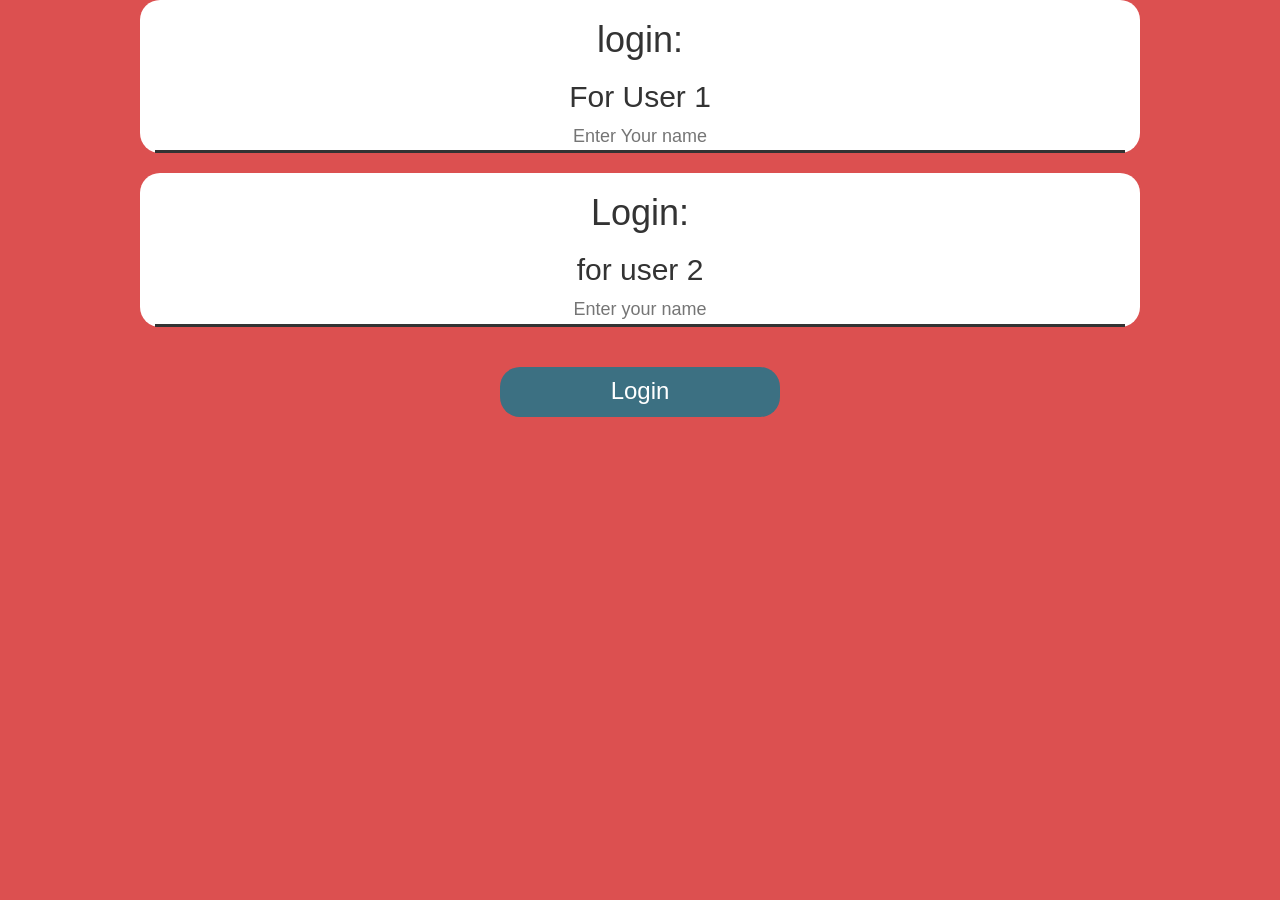
<file: index.html>
<html>
    <head>
        <script src="https://ajax.googleapis.com/ajax/libs/jquery/3.4.1/jquery.min.js"></script>
        <script src="https://maxcdn.bootstrapcdn.com/bootstrap/3.4.0/js/bootstrap.min.js"></script>
        <link rel="stylesheet" href="https://maxcdn.bootstrapcdn.com/bootstrap/3.4.0/css/bootstrap.min.css">
        <link rel = "stylesheet" href="style.css ">
        </head>
    <body>
        <center>
        <div class="container">
            <h1>login:</h1>
            <h2>For User 1</h2>
            <input type="text" placeholder="Enter Your name" id="i1">
        </div><br>
        <div class="container" id="div2">
            <h1>Login:</h1>
            <h2>for user 2</h2>
            <input type="text" placeholder="Enter your name" id="i2">
        </div><br><br>
        <button class="btn" onclick="playerb()">Login</button>
    </center>
<script src="main.js"></script>
    </body>
</html>
</file>
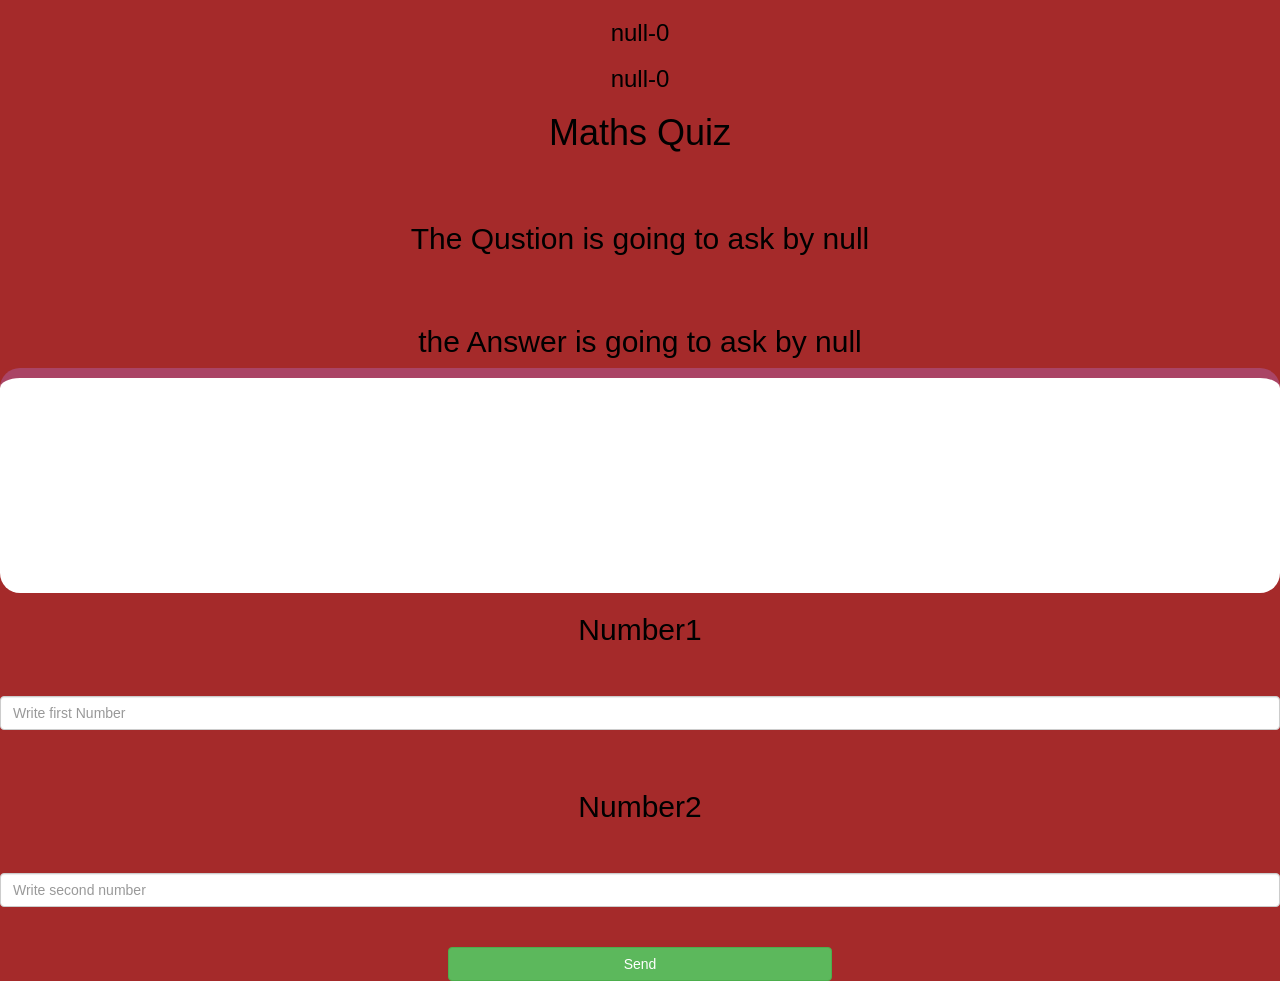
<file: next.html>
<html>
    <head>
        <script src="https://ajax.googleapis.com/ajax/libs/jquery/3.4.1/jquery.min.js"></script>
        <script src="https://maxcdn.bootstrapcdn.com/bootstrap/3.4.0/js/bootstrap.min.js"></script>
        <link rel="stylesheet" href="https://maxcdn.bootstrapcdn.com/bootstrap/3.4.0/css/bootstrap.min.css">
        <link rel="stylesheet" href="next.css">
    </head>
    <body>
        <center></center>
        <h3 id="player1_name"></h3> <span id="player1_score"></span>
        <h3 id="player2_name"></h3> <span id="player2_score"></span>
        <div class="container1">
            <h1>Maths Quiz</h1><br><br>
            <h2 id="Question_p"></h2><br><br>
            <h2 id="Answer_p"></h2>
            <div class="container2" id="div2"></div>
            <h2>Number1</h2>
            <br><br>
            <input type="text" class="form-control" placeholder="Write first Number" id="in1"><br><br>
            <h2>Number2</h2><br><br>
            <input type="text" class="form-control" placeholder="Write second number" id="in2">
            <br><br>
            <button class="btn btn-success button" onclick="send_q()">Send</button>
            <div id="div3"></div>
        </div>
    </center>
    <script src="next.js"></script>
    </body>
</html>
</file>
<file: style.css>
body{
    text-align:center;
    background-color: rgb(220, 80, 80);
}
.container{
    background-color: white;
    border-radius: 20px;
    width:1000px;
}
input{
    border-style: none;
    border-bottom: solid;
    width:100%;
    text-align: center;
    border-color: none;
    font-size: large;
}
.btn{
    background-color: rgb(60, 112, 130);
    width:280px;
    height: 50px;
    border-radius: 20px;
    font-size: x-large;
    color: white;
}
</file>
<file: next.css>
body{
    text-align: center;
    background-color: brown;
}
h1,h2,h3{
    color: black;
}
h1:hover{
    color: white;
}
h2:hover{
    color: white;
}
h3:hover{
    color: white;
}
input{
    width: 80%;
    height: 40px;
    font-size: x-large;
}
button{
    width: 30%;
    font-size: x-large;
}
.container2{
    background-color: white;
    height: 25%;
    border-radius:20px;
    border-top:10px solid #AA4465;
    float: none;
}
</file>
